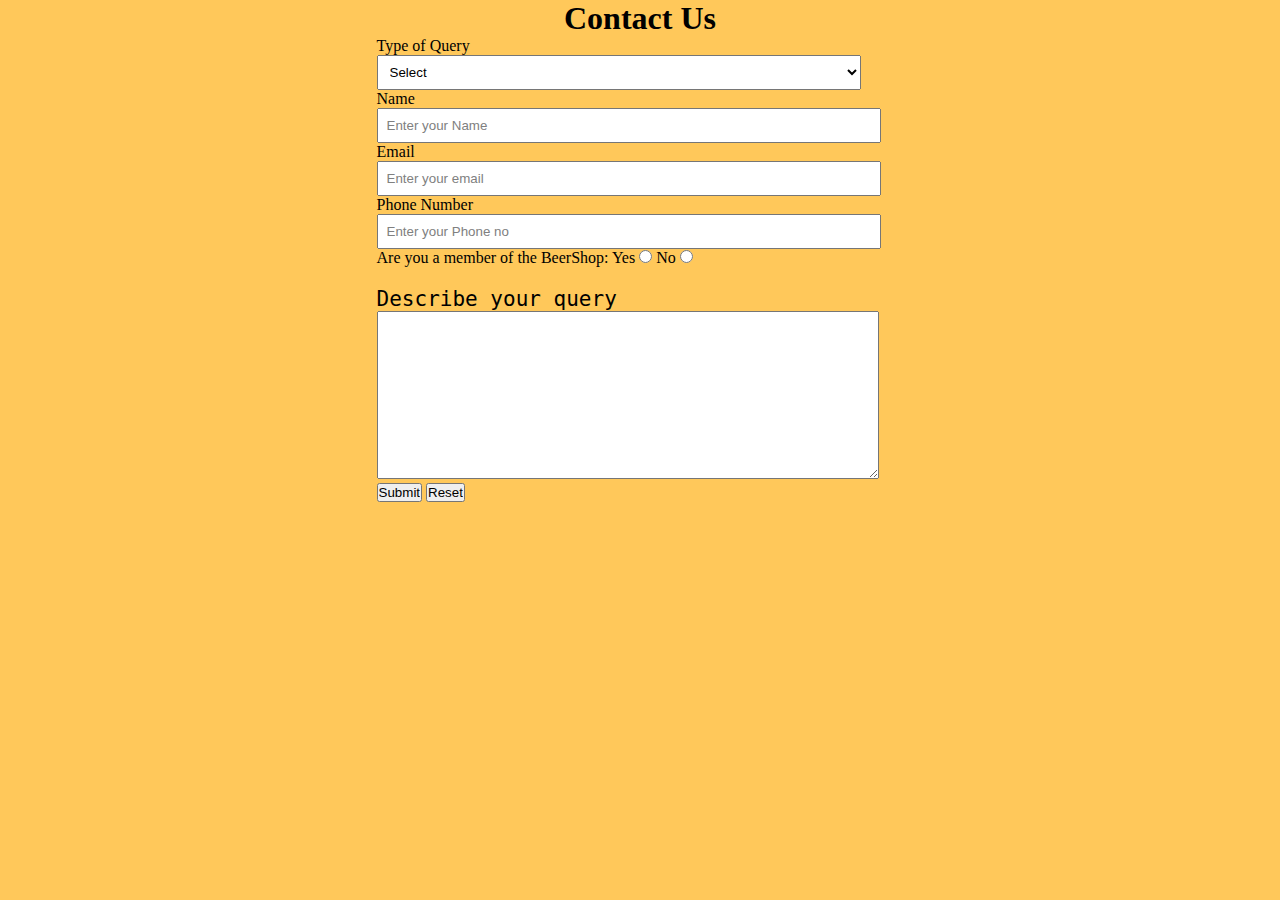
<file: contact.html>
<!DOCTYPE html>
<html lang="en">

<head>
    <meta charset="UTF-8">
    <meta name="viewport" content=
        "width=device-width, initial-scale=1.0">

    <link rel="stylesheet" href="style.css">
    <title>ContactUs</title>
</head>

<body>
    <div id="ContactUs">
        <h1>Contact Us</h1>
        <form action="#">
            <div class="form-shape">
                <label for="query">
                    Type of Query
                </label>
                <select name="myQuery" id="query">
                    <option value="sel" selected>
                        Select
                    </option>
                    <option value="products">
                        our Products
                    </option>
                    <option value="delivery">
                        Delivery Conditions
                    </option>
                    <option value="comlaints">
                        Complaints and Issues
                    </option>
                    <option value="staff">
                        our Staff
                    </option>
                    <option value="other">
                        Other
                    </option>
                </select>
            </div>
            <div class="form-shape">
                <label for="name">Name</label>
                <input type="text" name="myName"
                    id="name"
                    placeholder="Enter your Name">
            </div>
            <div class="form-shape">
                <label for="email">Email</label>
                <input type="email" name="myEmail"
                    id="email"
                    placeholder="Enter your email">
            </div>
            <div class="form-shape">
                <label for="pho">Phone Number</label>
                <input type="phone" name="myPhone"
                    id="pho"
                    placeholder="Enter your Phone no">
            </div>
            <div id="radio">
                Are you a member of the BeerShop:
                Yes <input type="radio" name="eligible">
                No <input type="radio" name="eligible">
            </div>
            <div class="form-shape">
                <label for="message" id="describe">
                    Describe your query
                </label>
                <textarea name="mesg" id="message"
                    cols="30" rows="10">
                </textarea>
            </div>
            <input type="submit" value="Submit">
            <input type="reset" value="Reset">
        </form>
    </div>
</body>

</html>
</file>
<file: style.css>
/*CSS Reset*/
*{
    margin:0px;
    padding:0px;
}
/*Header Styling*/

#top{
    color:rgb(245, 10, 10);
    text-align:center;
    font-size:46px;
    font-family: 'Ubuntu Mono', monospace;
}
#top1{
    text-align:center;
    color:black;
    font-size:21px;
    font-family: 'Ubuntu Mono', monospace;
}
/* Navigation bar styling*/

/*Navbar image styling*/
#navbar img{
    display:block;
    width: 500px;
    height:90px;
    margin:auto;
    margin-bottom: 3px;
}

/*Navbar Functionality*/
#navbar{
    display:flex;
    flex-direction: column;
    background-color: gray;
    height: 14vh;
    width: 100vw;
    font-family: 'Ubuntu Mono', monospace;
    margin-top:10px;
   border: 2px solid black;
   border-radius:15px;
}


/*Navbar content functionality*/
#navcontent{
    display: flex;
    justify-content: center;
}


/*Navbar content styling*/
ul li{
    list-style: none;
    margin: 15px;
    border-radius: 20px;
    font-family: 'Ubuntu Mono', monospace;
}
ul li a{
    padding: 1px;
    color:black;
    text-decoration: none;
    border-radius:10px;
}
ul li a:hover{
    background-color: red;
    border-radius: 10px;
}

/* website background image designing */
#container1{
    position: relative;
    display: flex;
    flex-direction: column;
    align-items: center;
    width: 100vw;
    height:63vh;
}

/*Setting the background image using before pseudo selector*/
#container1::before{
    content:'';
    background: url("./1.jpg") no-repeat center center/cover;
    width: 100vw;
    height:59vh;
    position: absolute;
    top:0px;
    left: 0px;
    font-family: 'Ubuntu Mono', monospace;
    margin-right:45px;
    font-weight: bold;
    z-index: -1;
    opacity: 0.89;
    border: 2px solid black;
    border-bottom-left-radius: 100px;
}

#row1{
   color: black;
    font-weight:bold;
    font-size: 2rem;
    text-align: center;
    margin-top: 35px;
}
/*Button Styling*/
.btn{
    margin-top:15px;
    border: 3px solid white;
    border-radius:15px;
    background-color:yellow;
    font-size:20px;
    font-weight: bold;
    font-family: 'Ubuntu Mono', monospace;
}
.btn:hover{
    cursor: pointer;
    background-color: red;
}


#container3{
    display: flex;
    justify-content: space-evenly;
}
#row2{
    width:24vw;
    height:21vh;
    box-shadow: 2px 7px 16px 19px;
     margin-top:51px;
     margin-bottom: 51px;
     display: flex;
    justify-content: center;
     align-items: flex-end;
     position: relative;
     margin-right: 38px;
     border-radius: 40px;
}
#row2::before{
    content: '';
    background: url('beerguide.jpg') no-repeat center center/cover;
    position: absolute;
    top: 0px;
    left:0px;
    width: 24vw;
    height:21vh;
    z-index: -1;
    border-radius: 40px;
}
#row3{
    position: relative;
    width: 24vw;
    height:21vh;
    display: flex;
    justify-content: center;
     align-items: flex-end;
     box-shadow: 2px 7px 16px 19px;
     margin-top:51px;
     margin-bottom: 51px;

     margin-left: 38px;
     border-radius: 40px;
}
#row3::before{
    content: '';
    background: url('beertypes.jpg') no-repeat center center/cover;
    position: absolute;
    top:0px;
    left:0px;
    width: 24vw;
    height:21vh;
    z-index: -1;
    border-radius: 40px;
}

#top3{
    text-align: center;
    color:red;
    font-family: 'Ubuntu Mono', monospace;
}
#container4{
    display: grid;
    grid-template-columns: repeat(auto-fit, minmax(350px, 1fr));
    margin: 41px;
}
#row4{
    width: 29vw;
    height: 360px;
    border: 2px solid black;
    background:url('beerbottles.jpg') no-repeat center center/cover;
    display: flex;
    justify-content:center;
    align-items:flex-end;
    border-radius: 15px;
}
#row5{
    width: 29vw;
    height: 360px;
    border: 2px solid black;
    background:url('beerbarrel.jpg') no-repeat center center/cover;
    display: flex;
    justify-content:center;
    align-items:flex-end;
    border-radius: 15px;
}
#row6{
    width: 30vw;
    height: 360px;
    border: 2px solid black;
    background:url('beerglasses.jpg') no-repeat center center/cover;
    display: flex;
    justify-content:center;
    align-items:flex-end;
    border-radius: 15px;
}
/*Designing the footer*/
footer{
    text-align: center;
}
/*Designing of Contact Us*/
#ContactUs{
    width:100vw;
    height:100vh;
    display:flex;
    flex-direction: column;
    align-items: center;
    background-color: #FFC85A;
}
#radio {
  margin-bottom: 20px;
}
#describe {
  text-align:center;
  color:black;
  font-size:21px;
  font-family: 'Ubuntu Mono', monospace;
}
.form-shape input, .form-shape select, .form-shape textarea{
   width: 92%;
   padding: 0.5rem;
}
/*Changing the color of placeholder*/
::placeholder{
    color:gray;
}
/*Making the webpage responsive using media queries*/
@media only screen and (max-width:1131px){
    #row4{
        width: 42vw;
    }
    #row5{
        width:45vw;
    }
    #row6{
        margin-top: 20px;
        width:90vw;
    }
}
@media only screen and (min-width:600px) and (max-width:781px)
{
    #row4{
        width:84vw;
        margin: auto;
        margin-left: 22px;
    }
    #row5{

        width:84vw;
        margin: auto;
        margin-top: 20px;
        margin-left: 22px;
    }
    #row6{
        width:84vw;
        margin: auto;
        margin-top: 20px;
        margin-left: 22px;
    }
}
@media only screen and (max-width:600px){
    #row4{
        width:78vw;
        margin: auto;
        margin-left: 3px;
    }
    #row5{

        width:78vw;
        margin: auto;
        margin-top: 20px;
        margin-left: 3px;
    }
    #row6{
        width:78vw;
        margin: auto;
        margin-top: 20px;
        margin-left: 3px;
    }
}
@media only screen and (min-height:1000px){
    #navbar{
        height:10vh;
    }
    #container1::before{
        height:39vh;
    }
    #container1{
        height:44vh
    }
}
</file>
